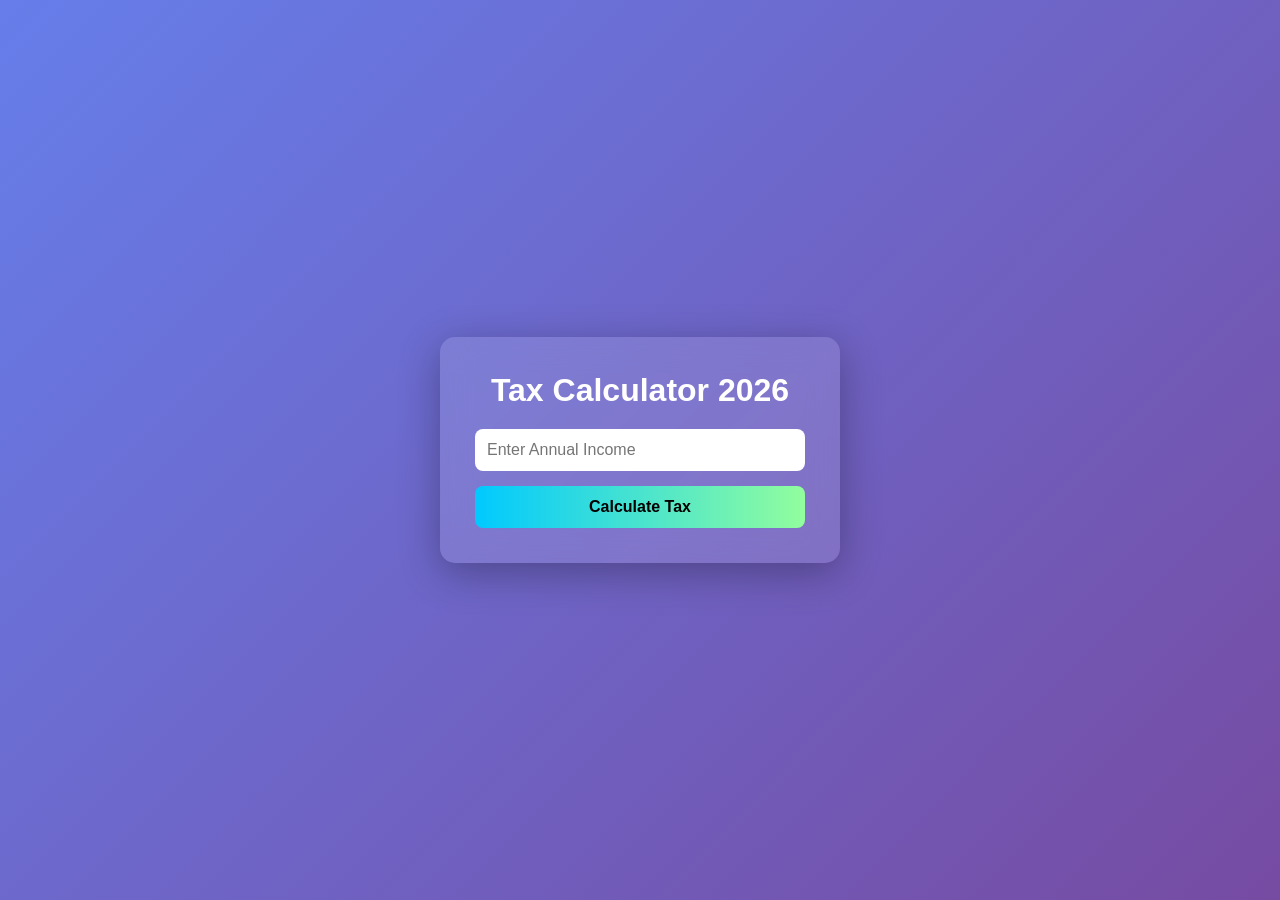
<file: index.html>
<!doctype html>
<html lang="en">
  <head>
    <meta charset="UTF-8" />
    <meta name="viewport" content="width=device-width, initial-scale=1.0" />
    <title>Tax Calculator 2026</title>
    <link rel="stylesheet" href="tax.css" />
  </head>

  <body>
    <div class="main">
      <h1>Tax Calculator 2026</h1>

      <input type="number" id="inp-tax" placeholder="Enter Annual Income" />

      <button id="btn-cal">Calculate Tax</button>

      <div id="tax"></div>
      <button id="downloadBtn" style="display: none">Download Report</button>
    </div>

    <script src="tax.js"></script>
  </body>
</html>
</file>
<file: tax.css>
* {
  margin: 0;
  padding: 0;
  box-sizing: border-box;
  font-family:
    Segoe UI,
    sans-serif;
}

body {
  min-height: 100vh;
  display: flex;
  justify-content: center;
  align-items: center;
  background: linear-gradient(135deg, #667eea, #764ba2);
  padding: 20px;
}

/* Glass Card */

.main {
  width: 400px;
  padding: 35px;
  border-radius: 15px;
  background: rgba(255, 255, 255, 0.12);
  backdrop-filter: blur(15px);
  box-shadow: 0 10px 40px rgba(0, 0, 0, 0.3);
  text-align: center;
  color: white;
}

/* Title */

h1 {
  margin-bottom: 20px;
}

/* Input */

input {
  width: 100%;
  padding: 12px;
  border: none;
  border-radius: 8px;
  margin-bottom: 15px;
  font-size: 16px;
}

/* Button */

button {
  width: 100%;
  padding: 12px;
  border: none;
  border-radius: 8px;
  background: linear-gradient(to right, #00c9ff, #92fe9d);
  font-size: 16px;
  cursor: pointer;
  font-weight: bold;
  transition: 0.3s;
}

button:hover {
  transform: scale(1.05);
}

/* Result Card */

.result {
  margin-top: 20px;
  padding: 15px;
  border-radius: 10px;
  background: rgba(255, 255, 255, 0.2);
  animation: fade 0.6s ease;
}

@keyframes fade {
  from {
    opacity: 0;
    transform: translateY(10px);
  }
  to {
    opacity: 1;
    transform: translateY(0);
  }
}

/* Table */

table {
  width: 100%;
  margin-top: 15px;
  border-collapse: collapse;
  font-size: 14px;
}

th,
td {
  padding: 8px;
  text-align: center;
  border-bottom: 1px solid rgba(255, 255, 255, 0.3);
}

/* Responsive */

@media (max-width: 480px) {
  .main {
    width: 100%;
    padding: 25px;
  }

  h1 {
    font-size: 22px;
  }
}

#downloadBtn {
  margin-top: 15px;
  padding: 10px 20px;
  border: none;
  border-radius: 6px;
  background: #4caf50;
  color: white;
  cursor: pointer;
}
</file>
